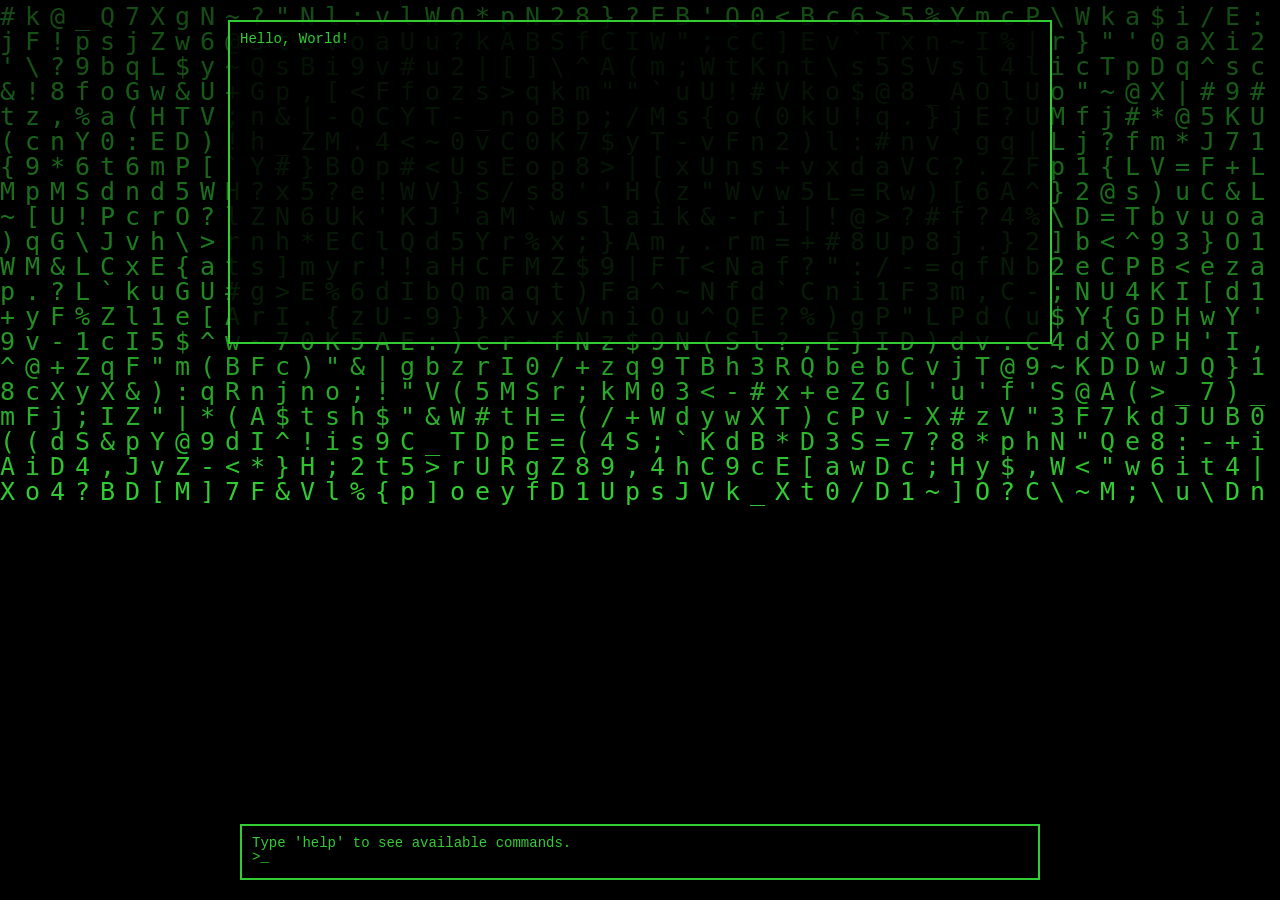
<file: index.html>
<!DOCTYPE html>
<html lang="en">

<head>
    <meta charset="UTF-8" />
    <meta name="viewport" content="width=device-width, initial-scale=1.0" />
    <title>readme</title>
    <link rel="stylesheet" href="blog.css" />
    <link
        href="https://fonts.googleapis.com/css2?family=Courier+Prime:ital,wght@0,400;0,700;1,400;1,700&family=Poppins:ital,wght@0,100;0,200;0,300;0,400;0,500;0,600;0,700;0,800;0,900;1,100;1,200;1,300;1,400;1,500;1,600;1,700;1,800;1,900&display=swap"
        rel="stylesheet" />
    <link rel="icon" href="assets/anonymous.png" type="image/x-icon" />
</head>

<body>
    <canvas id="matrixCanvas"></canvas>

    <canvas id="matrixCanvas"></canvas>

    <div class="output-container" id="outputContainer">
        <pre id="consoleDisplay">Hello, World!</pre>
    </div>

    <div class="console" id="console">
        <pre id="consoleOutput">Type 'help' to see available commands.</pre>
        <div class="input-line">
            <span>&gt;_</span>
            <input type="text" id="consoleInput" autofocus>
        </div>
    </div>
    <script src="blog.js"></script>
</body>

</html>
</file>
<file: blog.css>
/* http://meyerweb.com/eric/tools/css/reset/ 
   v2.0 | 20110126
   License: none (public domain)
*/

html, body, div, span, applet, object, iframe,
h1, h2, h3, h4, h5, h6, p, blockquote, pre,
a, abbr, acronym, address, big, cite, code,
del, dfn, em, img, ins, kbd, q, s, samp,
small, strike, strong, sub, sup, tt, var,
b, u, i, center,
dl, dt, dd, ol, ul, li,
fieldset, form, label, legend,
table, caption, tbody, tfoot, thead, tr, th, td,
article, aside, canvas, details, embed, 
figure, figcaption, footer, header, hgroup, 
menu, nav, output, ruby, section, summary,
time, mark, audio, video {
	margin: 0;
	padding: 0;
	border: 0;
	font-size: 100%;
	font: inherit;
	vertical-align: baseline;
}
/* HTML5 display-role reset for older browsers */
article, aside, details, figcaption, figure, 
footer, header, hgroup, menu, nav, section {
	display: block;
}
body {
	line-height: 1;
}
ol, ul {
	list-style: none;
}
blockquote, q {
	quotes: none;
}
blockquote:before, blockquote:after,
q:before, q:after {
	content: '';
	content: none;
}
table {
	border-collapse: collapse;
	border-spacing: 0;
}
body {
    margin: 0;
    overflow: hidden;
    background: black;
    color: limegreen;
    font-family: 'Courier New', monospace;
}
canvas {
    position: absolute;
    top: 0;
    left: 0;
    z-index: -1;
}
.console {
    position: absolute;
    bottom: 20px;
    left: 50%;
    transform: translateX(-50%);
    width: 90%;
    max-width: 800px;
    background: rgba(0, 0, 0, 0.8);
    padding: 10px;
    border: 2px solid limegreen;
    font-size: 14px;
    box-sizing: border-box;
}
.console pre {
    margin: 0;
    white-space: pre-wrap;
    word-wrap: break-word;
}
.input-line {
    display: flex;
}
.input-line span {
    margin-right: 5px;
}
input {
    background: none;
    border: none;
    color: limegreen;
    font-family: inherit;
    font-size: 14px;
    width: 100%;
    outline: none;
}
.output-container {
    position: absolute;
    top: 20px;
    left: 50%;
    transform: translateX(-50%);
    width: 90%;
    max-width: 800px;
    height: 300px;
    background: rgba(0, 0, 0, 0.8);
    padding: 10px;
    border: 2px solid limegreen;
    overflow-y: auto;
    font-size: 14px;
    text-align: left;
}
.output-container a {
    display: block;
    color: limegreen;
    text-decoration: none;
}
.output-container a:hover {
    color: red;
}
</file>
